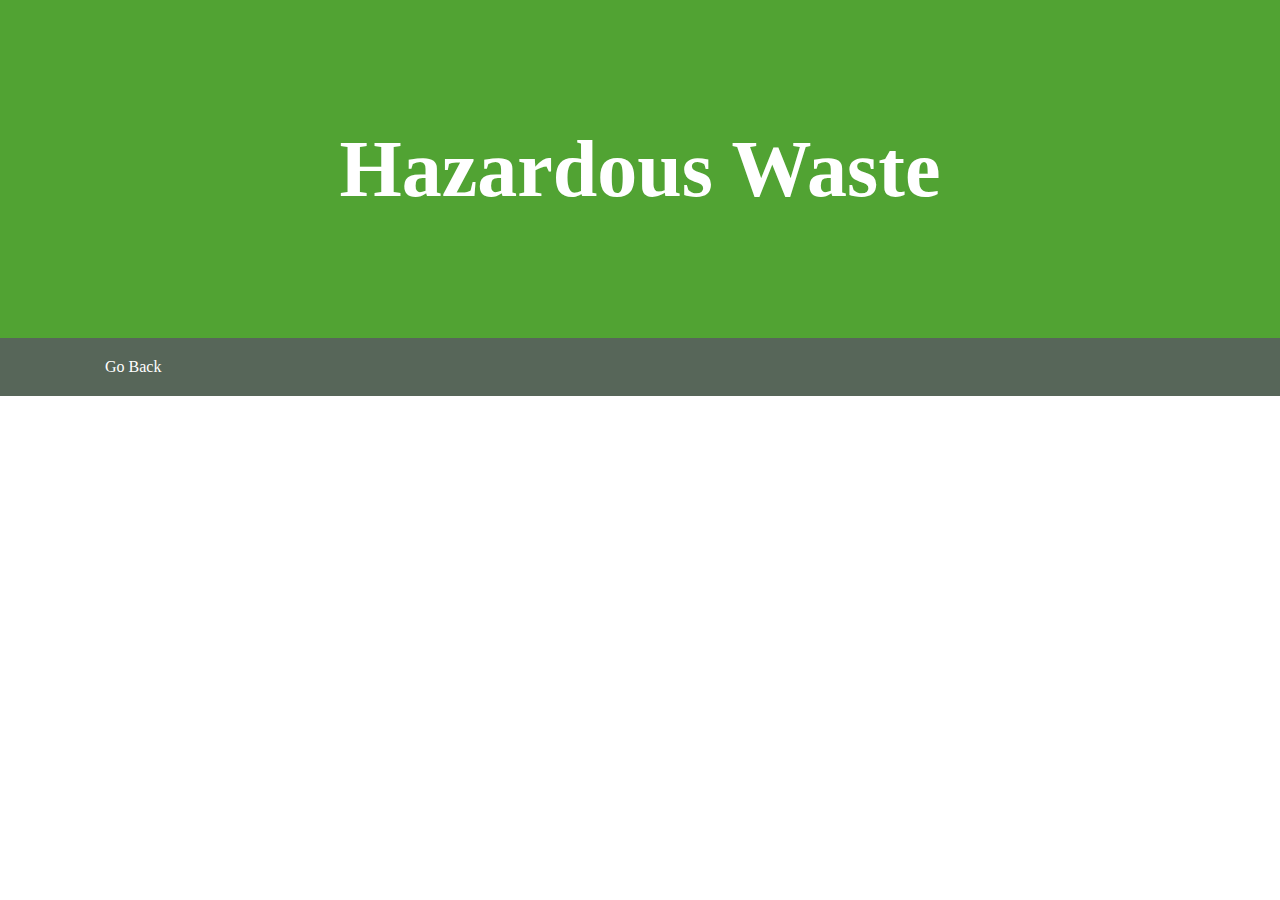
<file: Page4.html>
<!DOCTYPE html>
<html lang="en">
<head>
<title>Page Title</title>
<meta charset="UTF-8">
<meta name="viewport" content="width=device-width, initial-scale=1">
  <link href="style.css" rel="stylesheet" type="text/css" />



<!DOCTYPE html>
<html lang="en">
<head>
<title>Page Title</title>
<meta charset="UTF-8">
<meta name="viewport" content="width=device-width, initial-scale=1">
  <link href="style.css" rel="stylesheet" type="text/css" />

</head>
<body>

<div class="header">
  <h1>Hazardous Waste</h1>
 
</div>

  <div class="navbar">
  <a href="index.html">Go Back</a> 
</div>
</file>
<file: style.css>
* {
  box-sizing: border-box;
}

/* Style the body */
body {
  font-family: cursive;
  margin: 0;
}

/* Header/logo Title */
.header {
  padding: 70px;
  text-align: center;
  background: #51a333;
  color: white;
}

/* Increase the font size of the heading */
.header h1 {
  font-size: 80px;
}

/* Style the top navigation bar */
.navbar {
  overflow: hidden;
  background-color: #576659;
  display: flex; /* flexbox; easy layouting */
  width: 100%; /* full width */
  align-items: stretch; /* make everything fit */

}


/* Style the navigation bar links */
.navbar a {
  float: left;
  display: block;
  color: white;
  text-align: center;
  padding: 20px 105px;
  text-decoration: none;
}

/* Right-aligned link */
.navbar a.right {
  float: right;
}

/* Change color on hover */
.navbar a:hover {
  background-color: #ddd;
  color: black;
  text-decoration: underline;
}

/* Column container */
.row {  
  display: -ms-flexbox; /* IE10 */
  display: flex;
  -ms-flex-wrap: wrap; /* IE10 */
  flex-wrap: wrap;
}

/* Create two unequal columns that sits next to each other */
/* Sidebar/left column */
.side {
  -ms-flex: 30%; /* IE10 */
  flex: 30%;
  background-color: #f1f1f1;
  padding: 20px;
}

/* Main column */
.main {   
  -ms-flex: 70%; /* IE10 */
  flex: 70%;
  background-color: white;
  padding: 20px;
}

/* Fake image, just for this example */
.fakeimg {
  background-color: #aaa;
  width: 100%;
  padding: 20px;
}

/* Footer */
.footer {
  padding: 10px;
  text-align: center;
  background: #8ac193;
}

/* Responsive layout - when the screen is less than 700px wide, make the two columns stack on top of each other instead of next to each other */
@media screen and (max-width: 700px) {
  .row {   
    flex-direction: column;
  }
}

/* Responsive layout - when the screen is less than 400px wide, make the navigation links stack on top of each other instead of next to each other */
@media screen and (max-width: 400px) {
  .navbar a {
    float: none;
    width: 100%;
  }
}

img {
  border: 1px solid #ddd;
}
</file>
